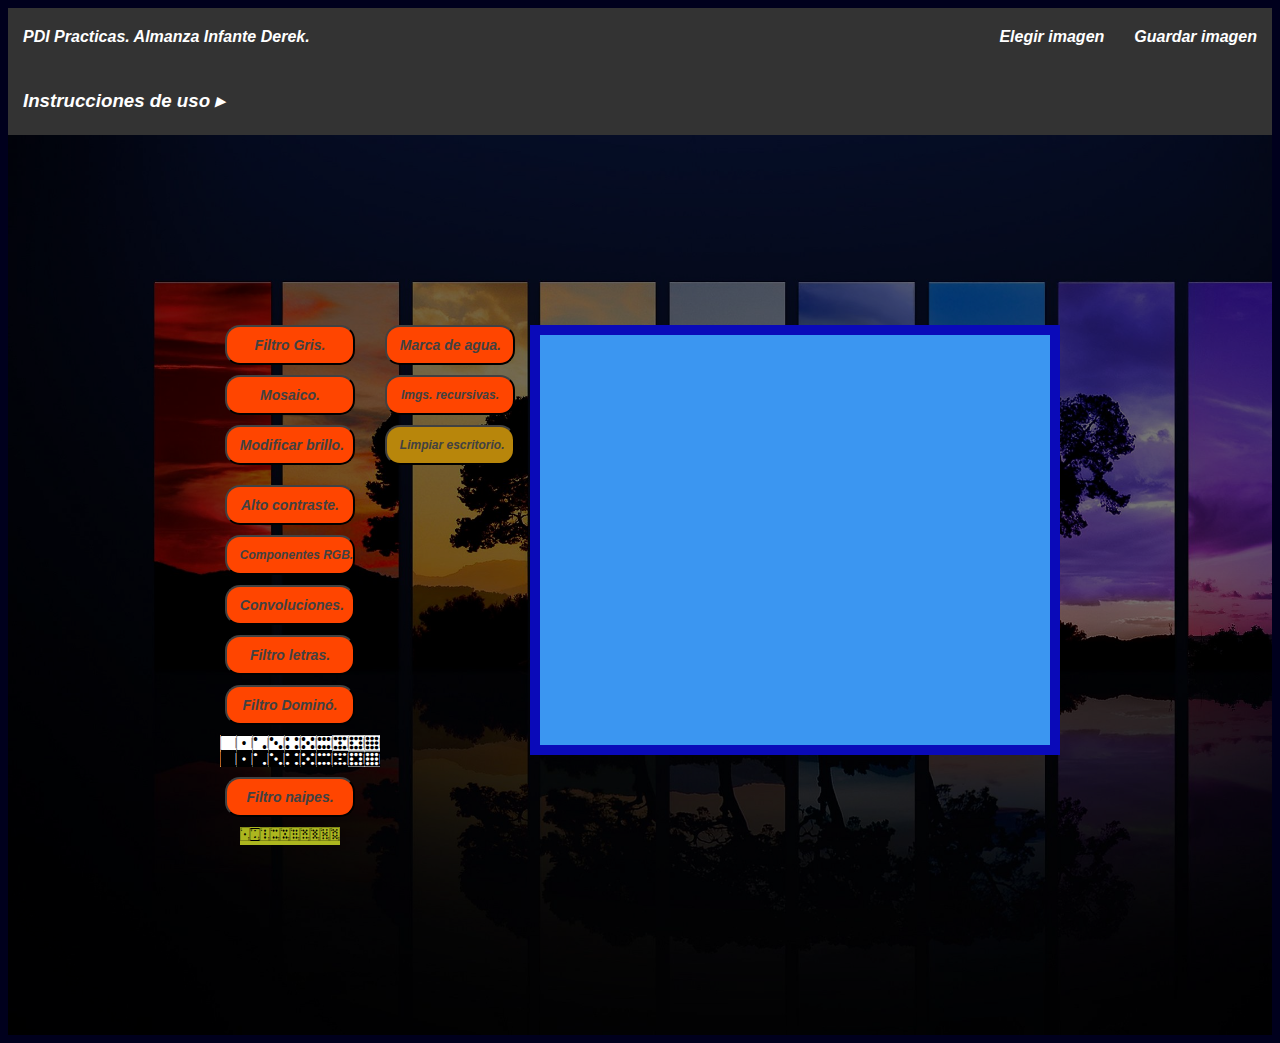
<file: index.html>
<!DOCTYPE html>
<html lang="es">
<head>
    <meta charset="UTF-8">
    <meta http-equiv="X-UA-Compatible" content="IE=edge">
    <meta name="viewport" content="width=device-width, initial-scale=1.0">
    <link rel="stylesheet" href="./css/styles_home.css">
    <link rel="stylesheet" href="./css/styles_navbar.css">
    <link rel="stylesheet" href="./css/styles_imagenes.css">
    <link rel="stylesheet" href="./css/styles_botones.css">
    <link rel="stylesheet" href="./css/styles_slider.css">
    <link rel="stylesheet" href="./css/styles_fonts.css">
    <link rel="stylesheet" href="./css/styles_marcaAgua.css">
    <title>Home PDI</title>
</head>
<body>

    <ul class="navbar_instrucciones">
        <li class="navbarTitle"><b>PDI Practicas. Almanza Infante Derek. </b></li>
        <li ><a class="navbarBotones" id="guardarImagen"> <b>Guardar imagen </b></a></li>
        <li id="elegirImagenBoton" class="navbarBotones"><b>Elegir imagen</b></li>
    </ul>

    <div class="navbar_instrucciones">
        <p>
            <li><h3 id="despliegaInstrucciones" class="instruccionesTitle">Instrucciones de uso &#x25B8;</h3>
                <ul id="instrucciones" class="hide">
                    <li class="itemInstruccion"> Ingrese imagen pulsando el botón <b><u>Elegir imagen</u></b> ubicado en la esquina superior derecha.</li>
                    <li class="itemInstruccion"> Aplique el filtro que desee usando los botones centrales de los filtros.</li>
                    <li class="itemInstruccion"> Si desea ingresar otra imagen, use el botón <b><u>Limpiar escritorio</u></b> y después repita la primera instrucción.</li>
                    <li class="itemInstruccion"> Guarde imagen pulsando el botón <b><u>Guardar imagen</u></b> ubicado en la esquina superior derecha. </li>
                </ul>
            </li>
        </p>
    </div>

    <div class="hero">
        <form class="form" method="post" enctype="multipart/form-data"> 
            <div id="imagenes" class="imagenes">
                <input class="hide" type="file" name="archivo" id="archivo">
                <div id="botonesFiltros" class="botones__filtros">
                    <div>
                        <input type="button" id="filtroGris" class="subir__boton" value="Filtro Gris.">
                    </div>
                    <div>
                        <input type="button" id="mosaico" class="subir__boton" value="Mosaico.">
                    </div>
                    <div>
                        <input type="button" id="brillo" class="subir__boton" value="Modificar brillo.">
                    </div>
                    <div id="inputRango" class="inputRango"></div>
                    <div>
                        <input type="button" id="altoContraste" class="subir__boton" value="Alto contraste.">
                    </div>
                    <div>
                        <input type="button" id="rgb" class="subir__boton__letras__grandes" value="Componentes RGB.">
                    </div>
                    <div>
                        <input type="button" id="convoluciones" class="subir__boton" value="Convoluciones.">
                    </div>
                    <div>
                        <input type="button" id="letras" class="subir__boton" value="Filtro letras.">
                    </div>
                    <div>
                        <input type="button" id="domino" class="subir__boton" value="Filtro Dominó.">
                    </div>
                    <div class="dominoBlanco">0123456789</div>
                    <div class="dominoNegro">0123456789</div>
                    <div>
                        <input type="button" id="naipes" class="subir__boton" value="Filtro naipes.">
                    </div>
                    <div class="naipes">abcdefghij</div>
                </div>
                <div>
                    <div>
                        <input type="button" id="marcaAgua" class="subir__boton" value="Marca de agua.">
                    </div>
                    <div>
                        <input type="button" id="imgsRecursivas" class="subir__boton__letras__grandes" value="Imgs. recursivas.">
                    </div>
                    <div>
                        <input type="button" id="otraImagen" class="subir__boton__letras__grandes__limpiar" value="Limpiar escritorio.">
                    </div>
                </div>
                <div>
                    <div id="imgInsertada" class="hide"></div>
                    <canvas id="imgEditada" class="visualizaciones" width="500" height="400"></canvas>
                    <div id="formMarcaAgua" class="marca-agua hide">
                        <label for="tipoLetra" class="label"> Tipo letra </label>
                        <select name="tipoLetra" id="tipoLetra">
                            <option value="normal">Normal</option>
                            <option value="italic">Itálica</option>
                            <option value="bold">Negrita</option>
                        </select>
                        <label for="fuenteLetra"class="label"> Fuente letra </label>
                        <select name="fuenteLetra" id="fuenteLetra">
                            <option value="arial">Arial</option>
                            <option value="courier New">Courier New</option>
                            <option value="sans-serif">Sans-serif</option>
                            <option value="serif">Serif</option>
                            <option value="times New Roman">Times New Roman</option>
                        </select>
                        <br> <br>
                        <label for="tamanoFuente" class="label"> Tamaño fuente </label>
                        <select name="tamañnoFuente" id="tamanoFuente">
                            <option value="25">Extrachica</option>
                            <option value="35">Chica</option>
                            <option value="45">Mediana</option>
                            <option value="55">Grande</option>
                            <option value="65">Extragrande</option>
                        </select>
                        <br>
                        <button class="aceptar" id="aceptar"> Agregar marca. </button>
                    </div>
                </div>
            </div>
        </form>
    </div>
    
<!-- Scripts de práctica 01 -->
<script src="./src/practica01/filtroGris.js"></script>
<script src="./src/practica01/mosaico.js"></script>
<script src="./src/practica01/ajustarBrillo.js"></script>

<!-- Scripts de práctica 02 -->
<script src="./src/practica02/contraste.js"></script>
<script src="./src/practica02/compsRGB.js"></script>
<script src="./src/practica02/convoluciones.js"></script>

<!-- Scripts de práctica 03 -->
<script src="./src/practica03/auxIngresaCaracter.js"></script>
<script src="./src/practica03/filtroLetras.js"></script>
<script src="./src/practica03/filtroDomino.js"></script>
<script src="./src/practica03/filtroNaipes.js"></script>

<!-- Scripts de práctica 04 -->
<script src="./src/practica04/marcaAgua.js"></script>

<!-- Scripts de práctica 05 -->
<script src="./src/practica05/menuImgsRecursivas.js"></script>
<script src="./src/practica05/imgsRecursivasBN.js"></script>
<script src="./src/practica05/imgsRecursivasColor.js"></script>

<script src="./src/home.js"></script>
</body>
</html>
</file>
<file: css/styles_home.css>
body {
    background: #00001d;
}

.hero { 
    position: relative; 
    height: 100vh;
    width: 100%;
    display: flex;
    align-items: center;
    justify-content: center;
    background-image: url(../img/background.jpg);
    background-size: cover;
}

.hero::before {
    content: "";
    position: absolute;
    top: 0px;
    right: 0px;
    bottom: 0px;
    left: 0px;
    background-color: rgba(0,0,0,0.55);
}

.title {
    position: relative;
    color: #ffffff;  
    font-size: 5rem;
    text-align: center;
}

.form {
    position: relative;
}

.hide {
    display: none;
}
</file>
<file: css/styles_navbar.css>
.navbar_instrucciones { 
    list-style-type: none;
    margin: 0;
    padding: 0;
    overflow: hidden;
    background-color: #333;
}

.navbarTitle {
    float: left;
    display: block;
    color: white;
    font-family: 'Trebuchet MS', 'Lucida Sans Unicode', 'Lucida Grande', 'Lucida Sans', Arial, sans-serif;
    font-style: italic;
    text-align: center;
    padding: 20px 15px;
}

.navbarBotones {
    float: right;
    display: block;
    color: white;
    font-family: 'Trebuchet MS', 'Lucida Sans Unicode', 'Lucida Grande', 'Lucida Sans', Arial, sans-serif;
    font-style: italic;
    text-align: center;
    text-decoration: none;
    padding: 20px 15px;
    cursor: pointer;
}

.navbarBotones:hover {
    background-color: #111;
}

.instruccionesTitle {
    display: block;
    padding: 5px 0;
    width: 350px;
    color: white;
    font-family: 'Trebuchet MS', 'Lucida Sans Unicode', 'Lucida Grande', 'Lucida Sans', Arial, sans-serif;
    font-style: italic;
    margin-left: 15px;
    cursor: pointer;
}

.instruccionesTitle:hover {
    background-color: #111;
}

.listaInstrucciones {
    list-style: none; 
    padding: 0; 
    margin-left: 30px;
}

.itemInstruccion::before {
    content: "\2022"; /* Insertamos el marcador */
    padding-right: 8px; /* Establecemos el espacio entre las viñetas y el list item */
    color: white;
}

.itemInstruccion {
    color: white;
    font-family: 'Trebuchet MS', 'Lucida Sans Unicode', 'Lucida Grande', 'Lucida Sans', Arial, sans-serif;
    font-style: italic;
    margin-bottom: 10px;
}
</file>
<file: css/styles_imagenes.css>
.imagenes {
    display: flex;
    justify-content: space-around;
}

.visualizaciones {
    width: 510px;
    height: 410px;
    margin-bottom: 20px;
    background-color: rgb(59, 150, 241);
    font-size: large;
    border: 10px solid rgb(10, 10, 185);
}

.fondo-blanco {
    width: 510px;
    height: 410px;
    background-color: white;
    font-size: large;
    border: 10px solid rgb(10, 10, 185);
}
</file>
<file: css/styles_botones.css>
.botones__filtros {
    justify-content: center;
}

.subir__boton {
    background: orangered;
    font-size:14px;
    text-align: center;
    font-family:'Trebuchet MS', 'Lucida Sans Unicode', 'Lucida Grande', 'Lucida Sans', Arial, sans-serif;
    font-weight:bold;
    font-style: italic;
    margin-bottom: 10px;
    margin-left: 5px;
    margin-right: 5px;
    width: 130px;
    height: 40px;
    padding: 0.2rem 0.8rem;
    border-color: #414141;
    border-radius: 15px;
    color: #414141;
    cursor: pointer;
}

.subir__boton:hover {
    background-color: rgb(211, 57, 0);
}

.subir__boton__letras__grandes {
    background: orangered;
    font-size: 12px;
    text-align: center;
    font-family:'Trebuchet MS', 'Lucida Sans Unicode', 'Lucida Grande', 'Lucida Sans', Arial, sans-serif;
    font-weight:bold;
    font-style: italic;
    margin-bottom: 10px;
    margin-left: 5px;
    margin-right: 5px;
    width: 130px;
    height: 40px;
    border-color: #414141;
    padding: 0.2rem 0.8rem;
    border-radius: 15px;
    color: #414141;
    cursor: pointer;
}

.subir__boton__letras__grandes:hover {
    background-color: rgb(211, 57, 0);
}

.subir__boton__letras__grandes__limpiar {
    background: darkgoldenrod;
    font-size: 12px;
    font-family:'Trebuchet MS', 'Lucida Sans Unicode', 'Lucida Grande', 'Lucida Sans', Arial, sans-serif;
    font-weight:bold;
    font-style: italic;
    margin-bottom: 10px;
    margin-left: 5px; 
    margin-right: 15px;
    width: 130px;
    height: 40px;
    border-color: #414141;
    padding: 0.2rem 0.8rem;
    border-radius: 15px;
    color: #414141;
    cursor: pointer;
}

.subir__boton__letras__grandes__limpiar:hover {
    background-color: rgb(158, 116, 9);
}
</file>
<file: css/styles_slider.css>
.inputRango {
    width: 140px;
    margin-top: 10px;
    margin-bottom: 10px;
    margin-left: 10px;
    margin-right: 10px;
    position: relative;
  }
  
  .barraDeslizante {
    display: block;
    width: 140px;
  }
  
  .barraDeslizante:focus {
    outline: none;
  }
  
  .barraDeslizante,
  .barraDeslizante::-webkit-slider-runnable-track,
  .barraDeslizante::-webkit-slider-thumb {
    -webkit-appearance: none;
  }
  
  .barraDeslizante::-webkit-slider-thumb {
    background-color: rgb(228, 20, 20);
    width: 20px;
    height: 20px;
    border: 3px solid rgb(167, 6, 6);
    border-radius: 50%;
    margin-top: -9px;
    cursor: pointer;
  }
  
  .barraDeslizante::-moz-range-thumb {
    background-color: rgb(204, 198, 198);
    width: 15px;
    height: 15px;
    border: 3px solid rgb(78, 77, 77);
    border-radius: 50%;
    cursor: pointer;
  }
  
  .barraDeslizante::-ms-thumb {
    background-color: rgb(204, 198, 198);
    width: 20px;
    height: 20px;
    border: 3px solid rgb(78, 77, 77);
    border-radius: 50%;
  }
  
  .barraDeslizante::-webkit-slider-runnable-track {
    background-color: rgb(204, 198, 198);
    height: 3px;
  }
  
  .barraDeslizante:focus::-webkit-slider-runnable-track {
    outline: none;
  }
  
  .barraDeslizante::-moz-range-track {
    background-color: #777;
    height: 3px;
  }
  
  .barraDeslizante::-ms-track {
    background-color: #777;
    height: 3px;
  }
  
  .barraDeslizante::-ms-fill-lower {
    background-color: HotPink
  }
  
  .barraDeslizante::-ms-fill-upper {
    background-color: black;
  }
</file>
<file: css/styles_fonts.css>
@font-face {
    font-family: 'domino-negro';
    src: url(../fonts/Lasvbld_.ttf);
    font-style: normal;
}

@font-face {
    font-family: 'domino-blanco';
    src: url(../fonts/Lasvwd__.ttf);
    font-style: normal;
}

@font-face {
    font-family: 'naipes';
    src: url(../fonts/PLAYCRDS.TTF);
    font-style: normal;
}

.dominoBlanco {
    font-family: 'domino-blanco';
    background-color: white;
}

.dominoNegro {
    margin-bottom: 10px;
    font-family: 'domino-negro';
    background-color: white;
}

.naipes {
    display: inline-block;
    margin-left: 20px;
    font-family: 'naipes';
    text-align: center;
    font-size: large;
    background-color: rgb(172, 182, 31);
}
</file>
<file: css/styles_marcaAgua.css>
.marca-agua {
    text-align: center;
    padding-top: 15px;
    background-color: rgb(10, 10, 185);
    border-top-left-radius: 20px;
    border-bottom-right-radius: 20px;
    box-shadow: -5px -5px 15px -1px rgb(59, 150, 241);
}

.label {
    color: #f8f5f5;
    font-style: italic;
}

.aceptar {
    margin-top: 20px;
    margin-bottom: 20px;
    background: orangered;
    height: 30px;
    border-color: #414141;
    padding: 0.2rem 0.8rem;
    border-radius: 15px;
    color: #f8f5f5;
    cursor: pointer;
}
</file>
